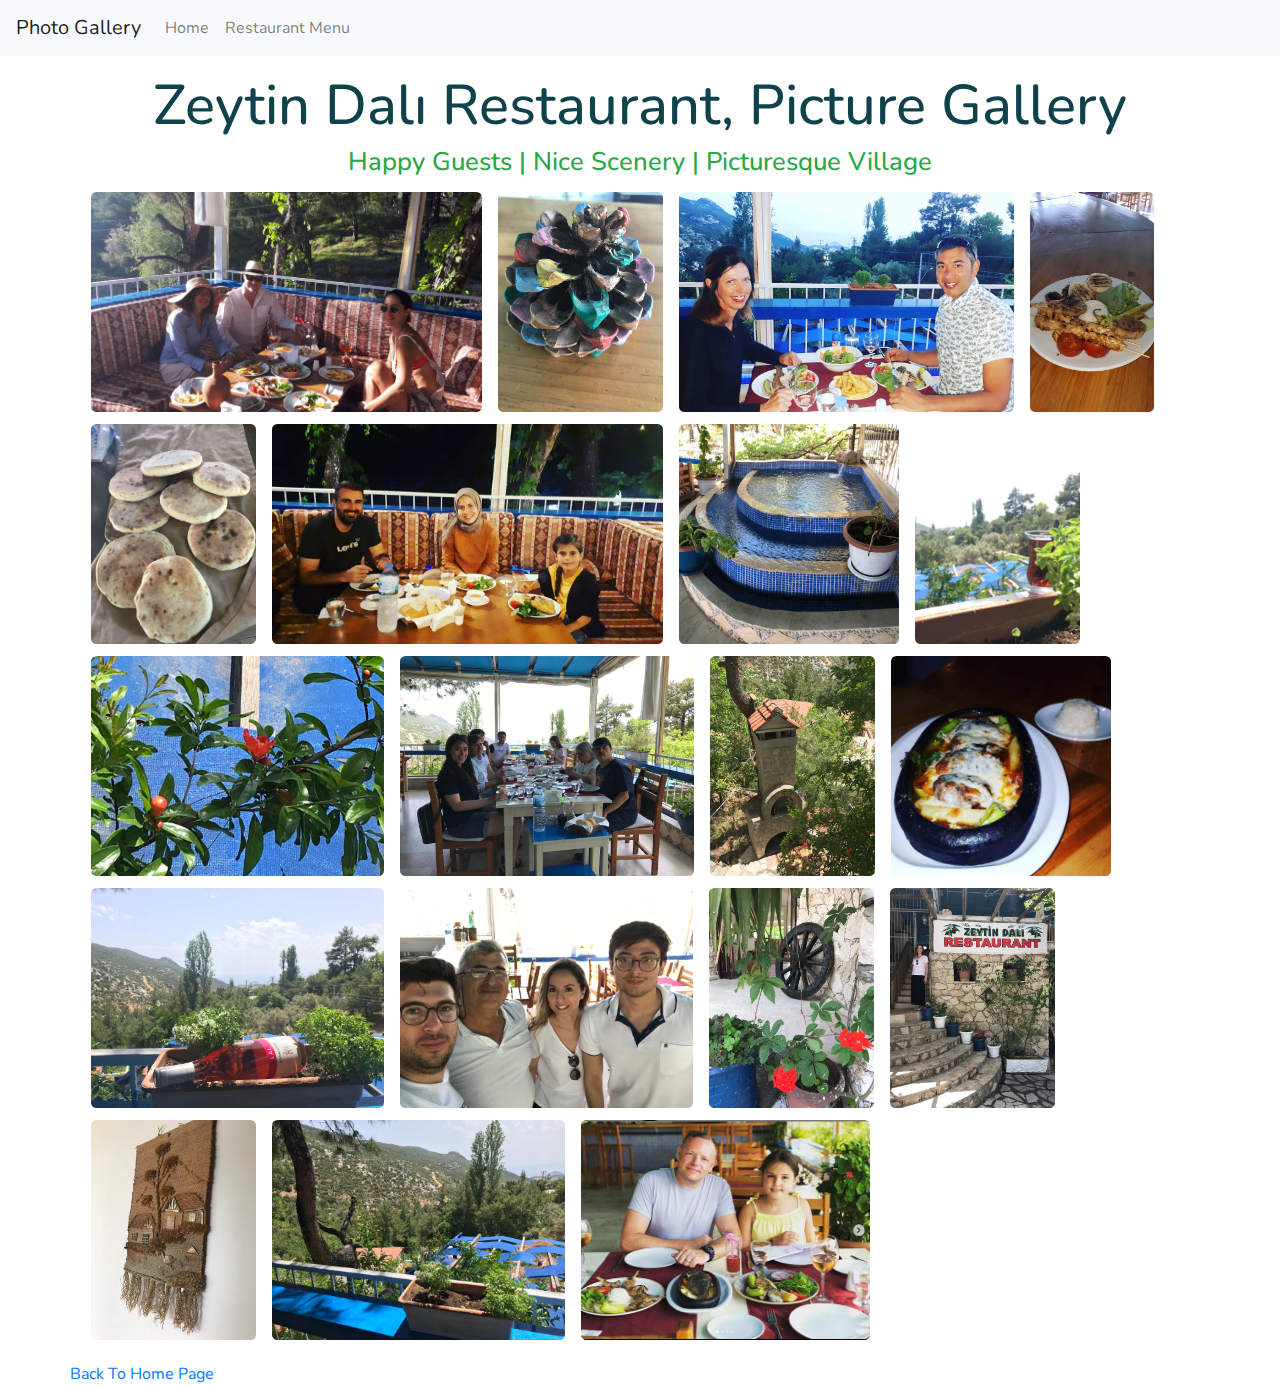
<file: gallery.html>
<!doctype html>
<html lang="en">

<head>
    <meta charset="utf-8">
    <meta name="viewport" content="width=device-width, initial-scale=1, shrink-to-fit=no">

    <meta name="title" content="Zeytin Dalı Restaurant İslamlar Gallery Page">
    <meta name="description"
        content="Zeytin Dalı, New Restaurant in İslamlar village, with its dynamic team, Ramazan Chef prepare tasty food with his 25 years of experience.">
    <meta name="keywords" content="Restaurant, İslamlar, Kaş">
    <meta name="robots" content="index, follow">
    <meta http-equiv="Content-Type" content="text/html; charset=utf-8">
    <meta name="language" content="English">
    <meta name="revisit-after" content="2 days">
    <meta name="author" content="irfan köprücü, İbrahim Köprücü">

    <meta name="geo.region" content="TR-07" />
    <meta name="geo.placename" content="İslamlar" />
    <meta name="geo.position" content="36.312186;29.423495" />
    <meta name="ICBM" content="36.312186, 29.423495" />

    <meta property="og:title" content="Zeytin Dalı Restaurant İslamlar Gallery Page">
    <meta property="og:description"
        content="Zeytin Dalı, New Restaurant in İslamlar village, with its dynamic team, Ramazan Chef prepare tasty food with his 25 years of experience.">
    <meta property="og:image" content="http://zeytindalirestaurant.com/img/tabela.jpg">
    <meta property="og:url" content="http://zeytindalirestaurant.com/gallery.html">
    <meta property="og:site_name" content="Zeytin Dalı Restaurant, İslamlar, Gallery Page">
    <meta property="og:type" content="Restaurant">

    <link href="http://zeytindalirestaurant.com/gallery.html" rel="canonical">

    <link rel="stylesheet" href="bootstrap.css" />
    <link href="https://fonts.googleapis.com/css?family=Nunito|Titillium+Web&display=swap" rel="stylesheet">

    <link rel="stylesheet" type="text/css" href="css/jquery.fancybox.min.css">

    <title>Zeytin Dalı Restaurant, İslamlar, Gallery Page</title>

    <style>
        html,
        body {
            font-family: 'Nunito', cursive;
        }

        h1,
        .h1 {
            font-size: 3.5rem;
            color: #0f424a !important;
        }

        .slogan {
            font-size: 1.6em;
            color: #28a745;
        }

        img {
            -ms-border-radius: 5.5px;
            border-radius: 5.5px;
            max-height: 220px;
            margin: 6px;
        }
    </style>

    <!-- Global site tag (gtag.js) - Google Analytics -->
    <script async src="https://www.googletagmanager.com/gtag/js?id=UA-139848490-1"></script>
    <script>
        window.dataLayer = window.dataLayer || [];
        function gtag() { dataLayer.push(arguments); }
        gtag('js', new Date());

        gtag('config', 'UA-139848490-1');
    </script>

</head>

<body>
        <nav class="navbar navbar-expand-lg navbar-light bg-light">
                <a class="navbar-brand" href="http://zeytindalirestaurant.com/gallery.html">Photo Gallery</a>
                <button class="navbar-toggler" type="button" data-toggle="collapse" data-target="#navbarNav" aria-controls="navbarNav" aria-expanded="false" aria-label="Toggle navigation">
                  <span class="navbar-toggler-icon"></span>
                </button>
                <div class="collapse navbar-collapse" id="navbarNav">
                  
                  <ul class="navbar-nav">
                    <li class="nav-item">
                      <a class="nav-link" href="http://zeytindalirestaurant.com/">Home</a>
                    </li>
                    <li class="nav-item">
                      <a class="nav-link" href="http://zeytindalirestaurant.com/menu/menu.html">Restaurant Menu</a>
                    </li>
                  </ul>
                </div>
              </nav>
    <div class="container mt-3">
        <div class="row">

            <div class="text-center w-100" itemscope itemtype="http://schema.org/Restaurant">
                <h1 itemprop="name">Zeytin Dalı Restaurant, Picture Gallery</h1>
                <h2 class="slogan" itemprop="description"> Happy Guests | Nice Scenery | Picturesque Village </h2>
            </div>

        </div>

        <p class="imglist">

            <a href="img/gallery/happy_customers.jpeg" data-fancybox="images">
                <img src="img/gallery/happy_customers.jpeg" alt="happy guests" />
            </a>

            <a href="img/gallery/kozalak.jpeg" data-fancybox="images">
                <img src="img/gallery/kozalak.jpeg" alt="kozalak" />
            </a>

            <a href="img/gallery/happy_customers-2.jpeg" data-fancybox="images">
                <img src="img/gallery/happy_customers-2.jpeg" alt="happy guests" />
            </a>

            <a href="img/gallery/mix_grill.jpeg" data-fancybox="images">
                <img src="img/gallery/mix_grill.jpeg" alt="mix grill" />
            </a>

            <a href="img/gallery/bazlama.JPG" data-fancybox="images">
                <img src="img/gallery/bazlama.JPG" alt="bazlama" />
            </a>

            <a href="img/gallery/happy_customers-3.jpeg" data-fancybox="images">
                <img src="img/gallery/happy_customers-3.jpeg" alt="happy guests" />
            </a>

            <a href="img/gallery/havuz.JPG" data-fancybox="images">
                <img src="img/gallery/havuz.JPG" alt="pool" />
            </a>

            <a href="img/gallery/cay.JPG" data-fancybox="images">
                <img src="img/gallery/cay.JPG" alt="turkish tea" />
            </a>

            <a href="img/gallery/flower.jpeg" data-fancybox="images">
                <img src="img/gallery/flower.jpeg" alt="flower" />
            </a>

            <a href="img/gallery/customers.JPG" data-fancybox="images">
                <img src="img/gallery/customers.JPG" alt="happy family" />
            </a>

            <a href="img/gallery/firehouse.jpeg" data-fancybox="images">
                <img src="img/gallery/firehouse.jpeg" alt="firehouse" />
            </a>

            <a href="img/gallery/delicious.jpg" data-fancybox="images">
                <img src="img/gallery/delicious.jpg" alt="delicious" />
            </a>

            <a href="img/gallery/view.JPG" data-fancybox="images">
                <img src="img/gallery/view.JPG" alt="view" />
            </a>

            <a href="img/gallery/team.JPG" data-fancybox="images">
                <img src="img/gallery/team.JPG" alt="team" />
            </a>

            <a href="img/gallery/atmosfer.jpeg" data-fancybox="images">
                <img src="img/gallery/atmosfer.jpeg" alt="atmosfer" />
            </a>

            <a href="img/gallery/faces.jpeg" data-fancybox="images">
                <img src="img/gallery/faces.jpeg" alt="faces" />
            </a>

            <a href="img/gallery/tablo.jpeg" data-fancybox="images">
                <img src="img/gallery/tablo.jpeg" alt="tablo" />
            </a>

            <a href="img/gallery/view.jpeg" data-fancybox="images">
                <img src="img/gallery/view.jpeg" alt="view" />
            </a>
            <a href="img/gallery/giles.PNG" data-fancybox="images">
                <img src="img/gallery/giles.PNG" alt="lovely guests" />
            </a>
        </p>

        <div class="row">
            <a href="index.html">Back To Home Page</a>
        </div>
    </div>

    <script src="https://code.jquery.com/jquery-3.2.1.slim.min.js"
        integrity="sha384-KJ3o2DKtIkvYIK3UENzmM7KCkRr/rE9/Qpg6aAZGJwFDMVNA/GpGFF93hXpG5KkN"
        crossorigin="anonymous"></script>
    <script src="https://cdnjs.cloudflare.com/ajax/libs/popper.js/1.12.9/umd/popper.min.js"
        integrity="sha384-ApNbgh9B+Y1QKtv3Rn7W3mgPxhU9K/ScQsAP7hUibX39j7fakFPskvXusvfa0b4Q"
        crossorigin="anonymous"></script>
    <script src="https://maxcdn.bootstrapcdn.com/bootstrap/4.0.0/js/bootstrap.min.js"
        integrity="sha384-JZR6Spejh4U02d8jOt6vLEHfe/JQGiRRSQQxSfFWpi1MquVdAyjUar5+76PVCmYl"
        crossorigin="anonymous"></script>

    <script src="js/jquery.fancybox.min.js"></script>

</body>

</html>
</file>
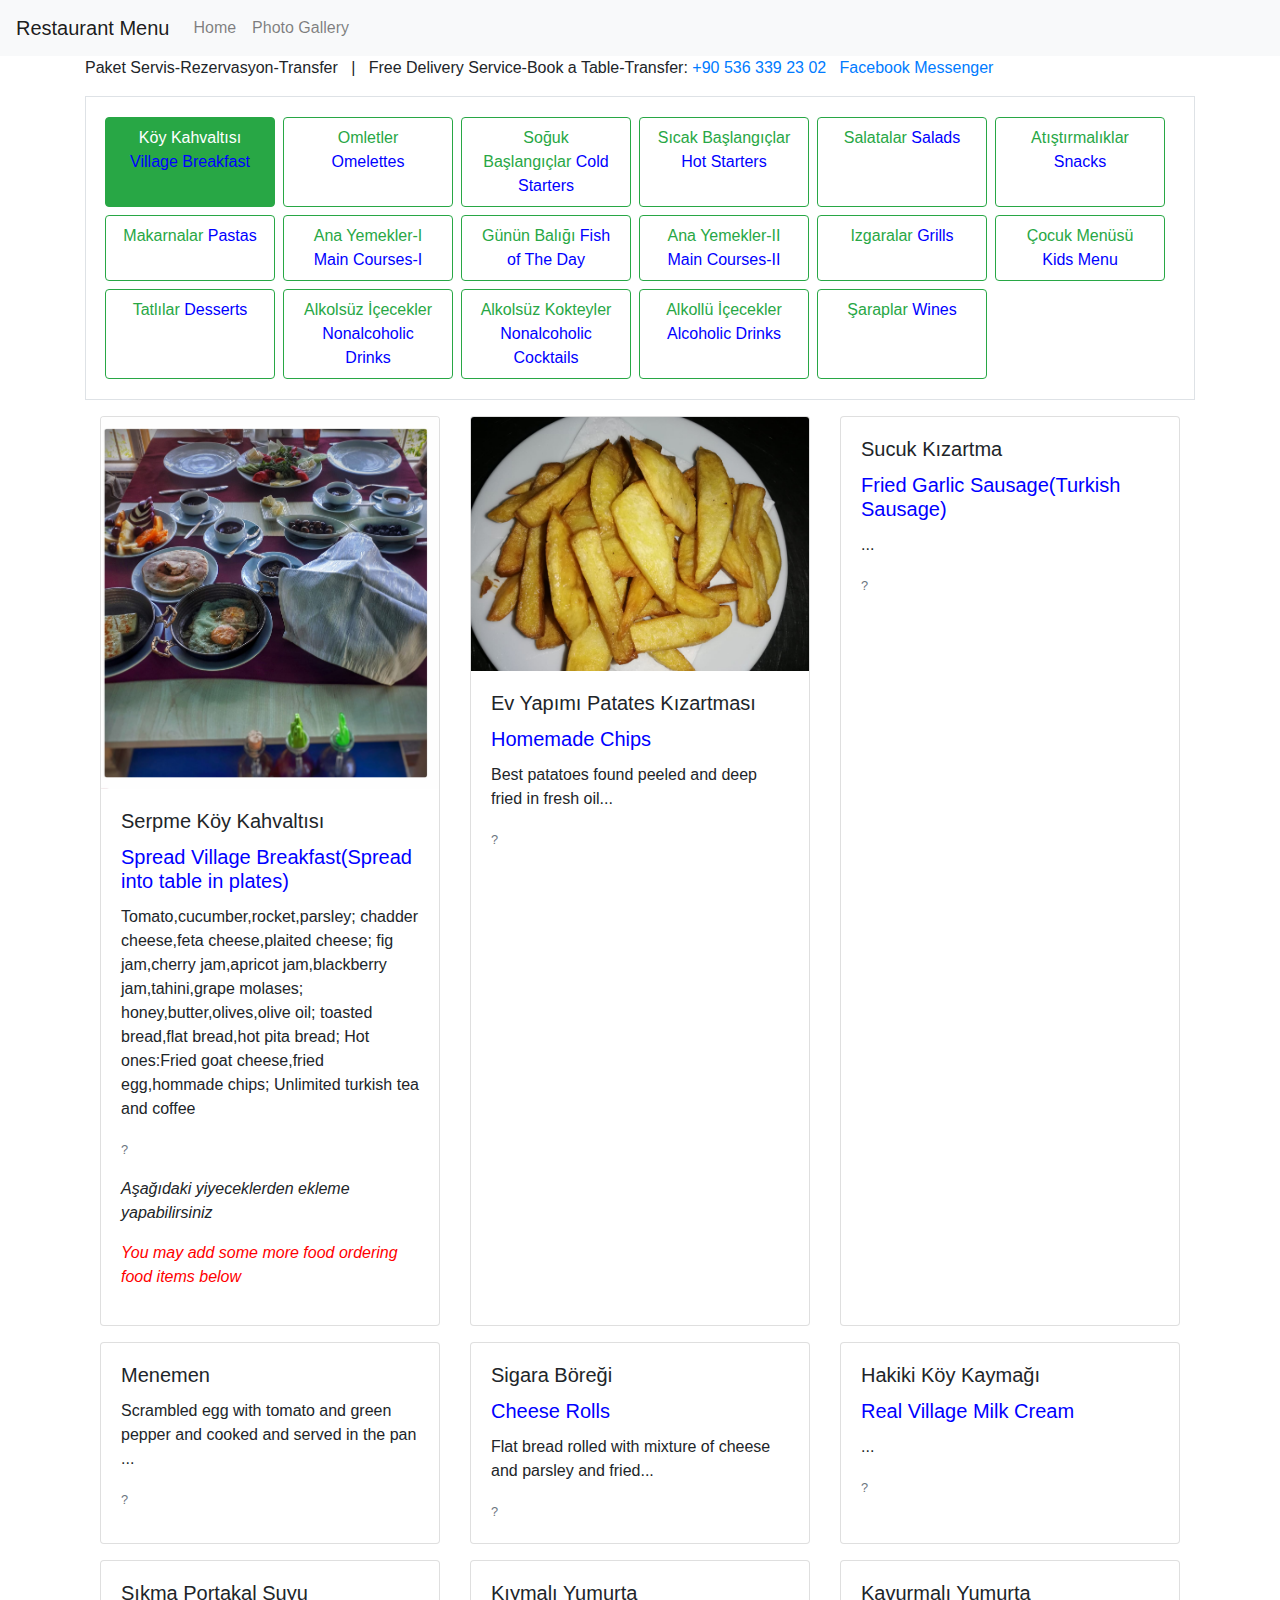
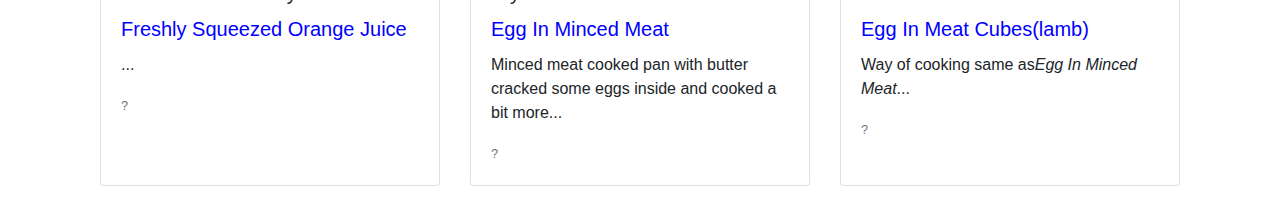
<file: menu/menu.html>
﻿<!DOCTYPE html>
<html lang="en">

<head>
  <meta charset="utf-8">
  <meta name="viewport" content="width=device-width, initial-scale=1, shrink-to-fit=no">

  <meta name="title" content="Zeytin Dalı Restaurant İslamlar, Menu">
  <meta name="description"
    content="Zeytin Dalı, New Restaurant in İslamlar village, with its dynamic team, Ramazan Chef prepare tasty food with his 25 years of experience.">
  <meta name="keywords" content="Restaurant, İslamlar, Kaş, Menu">
  <meta name="robots" content="index, follow">
  <meta http-equiv="Content-Type" content="text/html; charset=utf-8">
  <meta name="language" content="English">
  <meta name="revisit-after" content="2 days">
  <meta name="author" content="irfan köprücü, İbrahim Köprücü">

  <meta name="geo.region" content="TR-07" />
  <meta name="geo.placename" content="İslamlar" />
  <meta name="geo.position" content="36.312186;29.423495" />
  <meta name="ICBM" content="36.312186, 29.423495" />

  <meta property="og:title" content="Zeytin Dalı Restaurant İslamlar, Menu">
  <meta property="og:description"
    content="Zeytin Dalı, New Restaurant in İslamlar village, with its dynamic team, Ramazan Chef prepare tasty food with his 25 years of experience.">
  <meta property="og:image" content="http://zeytindalirestaurant.com/img/tabela.jpg">
  <meta property="og:url" content="http://zeytindalirestaurant.com/menu/menu.html">
  <meta property="og:site_name" content="Zeytin Dalı Restaurant, İslamlar">
  <meta property="og:type" content="Restaurant">

  <link href="http://zeytindalirestaurant.com/menu/menu.html" rel="canonical">
  <link href="http://zeytindalirestaurant.com/menu/menu.html" rel="home">

  <title>Zeytin Dalı Restaurant İslamlar, Menu</title>

  <!-- Bootstrap CSS -->
  <link rel="stylesheet" href="https://stackpath.bootstrapcdn.com/bootstrap/4.3.1/css/bootstrap.min.css"
    integrity="sha384-ggOyR0iXCbMQv3Xipma34MD+dH/1fQ784/j6cY/iJTQUOhcWr7x9JvoRxT2MZw1T" crossorigin="anonymous">

  <link href="https://fonts.googleapis.com/css?family=Nunito|Titillium+Web&display=swap" rel="stylesheet">
  <link rel="stylesheet" type="text/css" href="menu-styles.css">
</head>

<body>
  <nav class="navbar navbar-expand-lg navbar-light bg-light">
    <a class="navbar-brand" href="http://zeytindalirestaurant.com/menu/menu.html">Restaurant Menu</a>
    <button class="navbar-toggler" type="button" data-toggle="collapse" data-target="#navbarNav"
      aria-controls="navbarNav" aria-expanded="false" aria-label="Toggle navigation">
      <span class="navbar-toggler-icon"></span>
    </button>
    <div class="collapse navbar-collapse" id="navbarNav">
      <ul class="navbar-nav">
        <li class="nav-item">
          <a class="nav-link" style="width: 100%;" href="http://zeytindalirestaurant.com">Home</a>
        </li>
        <li class="nav-item">
          <a class="nav-link" href="http://zeytindalirestaurant.com/gallery.html">Photo Gallery</a>
        </li>
      </ul>
    </div>
  </nav>

  <div class="container h-100">

    <div>
      Paket Servis-Rezervasyon-Transfer &nbsp; | &nbsp; Free Delivery Service-Book a Table-Transfer:
      <a href="tel:+905363392302" title="call us on this number">
        +90 536 339 23 02
      </a>
      &nbsp;
      <a href="https://m.me/zeytindaliislamlar">Facebook Messenger</a>

    </div>

    <div class="col-md-12 border pt-3 pb-3 mt-3 mb-3">
      <div class="nav nav-pills" id="pills-tab" role="tablist" aria-orientation="horizontal">

        <a class="m-1 btn btn-outline-success nav-link active" id="breakfast-tab" data-toggle="pill" href="#breakfast"
          role="tab" aria-controls="breakfast" aria-selected="true">Köy Kahvaltısı <Span class="blue">Village
            Breakfast</Span></a>
        <a class="m-1 btn btn-outline-success nav-link" id="omlettes-tab" data-toggle="pill" href="#omlettes" role="tab"
          aria-controls="omlettes" aria-selected="false">Omletler <span class="blue">Omelettes </span></a>
        <a class="m-1 btn btn-outline-success nav-link" id="cold-starters-tab" data-toggle="pill" href="#cold-starters"
          role="tab" aria-controls="cold-starters" aria-selected="false">Soğuk Başlangıçlar <span class="blue">Cold
            Starters</span></a>
        <a class="m-1 btn btn-outline-success nav-link" id="hot-starters-tab" data-toggle="pill" href="#hot-starters"
          role="tab" aria-controls="hot-starters" aria-selected="false">Sıcak Başlangıçlar <span class="blue">Hot
            Starters</span></a>
        <a class="m-1 btn btn-outline-success nav-link" id="salads-tab" data-toggle="pill" href="#salads" role="tab"
          aria-controls="salads" aria-selected="false">Salatalar <span class="blue">Salads </span></a>
        <a class="m-1 btn btn-outline-success nav-link" id="snacks-tab" data-toggle="pill" href="#snacks" role="tab"
          aria-controls="snacks" aria-selected="false">Atıştırmalıklar <span class="blue">Snacks </span></a>
        <a class="m-1 btn btn-outline-success nav-link" id="pastas-tab" data-toggle="pill" href="#pastas" role="tab"
          aria-controls="pastas" aria-selected="false">Makarnalar <span class="blue">Pastas </span></a>
        <a class="m-1 btn btn-outline-success nav-link" id="m-courses-I-tab" data-toggle="pill" href="#m-courses-I"
          role="tab" aria-controls="m-courses-I" aria-selected="false">Ana Yemekler-I <span class="blue">Main
            Courses-I</span></a>
        <a class="m-1 btn btn-outline-success nav-link" id="fish-day-tab" data-toggle="pill" href="#fish-day" role="tab"
          aria-controls="fish-day" aria-selected="false">Günün Balığı<span class="blue"> Fish of The Day</span></a>
        <a class="m-1 btn btn-outline-success nav-link" id="m-courses-II-tab" data-toggle="pill" href="#m-courses-II"
          role="tab" aria-controls="m-courses-II" aria-selected="false">Ana Yemekler-II <span class="blue">Main
            Courses-II</span></a>
        <a class="m-1 btn btn-outline-success nav-link" id="grills-tab" data-toggle="pill" href="#grills" role="tab"
          aria-controls="grills" aria-selected="false">Izgaralar <span class="blue">Grills </span></a>
        <a class="m-1 btn btn-outline-success nav-link" id="kids-menu-tab" data-toggle="pill" href="#kids-menu"
          role="tab" aria-controls="kids-menu" aria-selected="false">Çocuk Menüsü <span class="blue">Kids
            Menu</span></a>
        <a class="m-1 btn btn-outline-success nav-link" id="desserts-tab" data-toggle="pill" href="#desserts" role="tab"
          aria-controls="desserts" aria-selected="false">Tatlılar <span class="blue">Desserts </span></a>
        <a class="m-1 btn btn-outline-success nav-link" id="nonalcoholic-drinks-tab" data-toggle="pill"
          href="#nonalcoholic-drinks" role="tab" aria-controls="nonalcoholic-drinks" aria-selected="false">Alkolsüz
          İçecekler <span class="blue">Nonalcoholic Drinks</span></a>
        <a class="m-1 btn btn-outline-success nav-link" id="nonalcoholic-coctails-tab" data-toggle="pill"
          href="#nonalcoholic-coctails" role="tab" aria-controls="nonalcoholic-coctails" aria-selected="false">Alkolsüz
          Kokteyler <span class="blue">Nonalcoholic Cocktails</span></a>
        <a class="m-1 btn btn-outline-success nav-link" id="alcoholic-drinks-tab" data-toggle="pill" 
         href="#alcoholic-drinks" role="tab" aria-controls="alcoholic-drinks" 
         aria-selected="false">Alkollü İçecekler <span class="blue">Alcoholic Drinks</span></a> 
        <!-- <a class="m-1 btn btn-outline-success nav-link" id="alcoholic-coctails-tab" data-toggle="pill" href="#alcoholic-coctails" role="tab" aria-controls="alcoholic-coctails" aria-selected="false">Alkollü Kokteyler</a> -->
         <a class="m-1 btn btn-outline-success nav-link" id="wines-tab" data-toggle="pill" href="#wines" role="tab" aria-controls="wines" aria-selected="false">Şaraplar <span class="blue">Wines</span></a> 


      </div>
    </div>
    <div class="col-md-12">
      <div class="tab-content" id="pills-tabContent">

        <div class="tab-pane fade show active" id="breakfast" role="tabpanel" aria-labelledby="breakfast-tab">

          <div class="card-deck">
            <div class="card mb-3">
              <img src="../img/menu/breakfast.jpeg" class="card-img-top" alt="...">
              <div class="card-body">
                <h5 class="card-title">Serpme Köy Kahvaltısı</h5>
                <h5 class="card-title blue">Spread Village Breakfast(Spread into table in plates)</h5>
                <p class="card-text">Tomato,cucumber,rocket,parsley;
                  chadder cheese,feta cheese,plaited cheese;
                  fig jam,cherry jam,apricot jam,blackberry jam,tahini,grape molases;
                  honey,butter,olives,olive oil;
                  toasted bread,flat bread,hot pita bread;
                  Hot ones:Fried goat cheese,fried egg,hommade chips;
                  Unlimited turkish tea and coffee</p>
                <p class="card-text"><small class="text-muted">?</small></p>
                <p><em>Aşağıdaki yiyeceklerden ekleme yapabilirsiniz</em>
                  <p><em class="red">You may add some more food ordering food items below</em></p>
              </div>
            </div>



            <div class="card mb-3">
              <img src="../img/menu/chips.jpeg" class="card-img-top" alt="No image...">
              <div class="card-body">
                <h5 class="card-title">Ev Yapımı Patates Kızartması </h5>
                <h5 class="card-title blue">Homemade Chips</h5>
                <p class="card-text">Best patatoes found peeled and deep fried in fresh oil...</p>
                <p class="card-text"><small class="text-muted">?</small></p>
              </div>
            </div>

            <div class="card mb-3">
              <!-- <img src="../img/menu/chips.jpeg" class="card-img-top" alt="No image..."> -->
              <div class="card-body">
                <h5 class="card-title">Sucuk Kızartma</h5>
                <h5 class="card-title blue">Fried Garlic Sausage(Turkish Sausage)</h5>
                <p class="card-text">...</p>
                <p class="card-text"><small class="text-muted">?</small></p>
              </div>
            </div>
          </div>


          <div class="card-deck">

            <div class="card mb-3">
              <!-- <img src="" class="card-img-top" alt="No image for this food..."> -->
              <div class="card-body">
                <h5 class="card-title">Menemen</h5>
                <p class="card-text">Scrambled egg with tomato and green pepper and cooked and served in the pan ...</p>
                <p class="card-text"><small class="text-muted">?</small></p>
              </div>
            </div>

            <div class="card mb-3">
              <!-- <img src="" class="card-img-top" alt="no image..."> -->
              <div class="card-body">
                <h5 class="card-title">Sigara Böreği</h5>
                <h5 class="card-title blue">Cheese Rolls</h5>
                <p class="card-text">Flat bread rolled with mixture of cheese and parsley and fried...</p>
                <p class="card-text"><small class="text-muted">?</small></p>
              </div>
            </div>

            <div class="card mb-3">
              <!-- <img src="" class="card-img-top" alt="no image..."> -->
              <div class="card-body">
                <h5 class="card-title">Hakiki Köy Kaymağı</h5>
                <h5 class="card-title blue">Real Village Milk Cream</h5>
                <p class="card-text">...</p>
                <p class="card-text"><small class="text-muted">?</small></p>
              </div>
            </div>


          </div>

          <div class="card-deck">

            <div class="card mb-3">
              <!-- <img src="" class="card-img-top" alt="No image for this food..."> -->
              <div class="card-body">
                <h5 class="card-title">Sıkma Portakal Suyu</h5>
                <h5 class="card-title blue">Freshly Squeezed Orange Juice</h5>
                <p class="card-text">...</p>
                <p class="card-text"><small class="text-muted">?</small></p>
              </div>
            </div>

            <div class="card mb-3">
              <!-- <img src="" class="card-img-top" alt="no image..."> -->
              <div class="card-body">
                <h5 class="card-title">Kıymalı Yumurta</h5>
                <h5 class="card-title blue">Egg In Minced Meat</h5>
                <p class="card-text">Minced meat cooked pan with butter cracked some eggs inside and cooked a bit
                  more...</p>
                <p class="card-text"><small class="text-muted">?</small></p>
              </div>
            </div>

            <div class="card mb-3">
              <!-- <img src="" class="card-img-top" alt="no image..."> -->
              <div class="card-body">
                <h5 class="card-title">Kavurmalı Yumurta</h5>
                <h5 class="card-title blue">Egg In Meat Cubes(lamb)</h5>
                <p class="card-text">Way of cooking same as<em>Egg In Minced Meat</em>...</p>
                <p class="card-text"><small class="text-muted">?</small></p>
              </div>
            </div>


          </div>





        </div>

        <div class="tab-pane fade" id="omlettes" role="tabpanel" aria-labelledby="omlettes-tab">
          <div class="card-deck">

            <div class="card mb-3">
              <!-- <img src="../img/menu/Omelettes/plain-omelette.png" class="card-img-top" alt="..."> -->
              <div class="card-body">
                <h5 class="card-title">Sade Omlet</h5>
                <h5 class="card-title blue">Plain Omelette</h5>
                <p class="card-text">Garnish with tomato,cucumber and parsley</p>
                <p class="card-text"><small class="text-muted">?</small></p>
              </div>
            </div>
            <div class="card mb-3">
              <!-- <img src="../img/menu/Omelettes/mushroom-omelette.png" class="card-img-top" alt="..."> -->
              <div class="card-body">
                <h5 class="card-title">Mantarlı Omlet</h5>
                <h5 class="card-title blue">Mushroom Omelette</h5>
                <p class="card-text">Garnish with tomato,cucumber and parsley
                  <meta name="viewport" content="width=device-width, initial-scale=1, shrink-to-fit=no">
                </p>
                <p class="card-text"><small class="text-muted">?</small></p>
              </div>
            </div>
            <div class="card mb-3">
              <!-- <img src="" class="card-img-top" alt="No image..."> -->
              <div class="card-body">
                <h5 class="card-title">Kaşar Peynirli Omlet</h5>
                <h5 class="card-title blue">Chadder Cheese Omelette</h5>
                <p class="card-text">Garnish with tomato,cucumber and parsley</p>
                <p class="card-text"><small class="text-muted">?</small></p>
              </div>
            </div>
          </div>

          <div class="card-deck">

            <div class="card mb-3">
              <!-- <img src="" class="card-img-top" alt="No image for this food..."> -->
              <div class="card-body">
                <h5 class="card-title">Karışık Omlet</h5>
                <h5 class="card-title blue">Mixed Omelette</h5>
                <p class="card-text">Garnish with tomato,cucumber and parsley</p>
                <p class="card-text"><small class="text-muted">?</small></p>
              </div>
            </div>

            <div class="card mb-3">
              <!-- <img src="" class="card-img-top" alt="No image for this food..."> -->
              <div class="card-body">
                <h5 class="card-title">Menemen</h5>
                <p class="card-text">Scrambled egg with tomato and green pepper and cooked and served in the pan ...</p>
                <p class="card-text"><small class="text-muted">?</small></p>
              </div>
            </div>

          </div>

        </div>

        <div class="tab-pane fade" id="cold-starters" role="tabpanel" aria-labelledby="cold-starters-tab">

          <div class="card-deck">

            <div class="card mb-3">
              <!-- <img src="" class="card-img-top" alt="no image..."> -->
              <div class="card-body">
                <h5 class="card-title">Acılı Ezme </h5>
                <h5 class="card-title blue"> Hot Spicy Tomato Dip</h5>
                <p class="card-text">Red and green capia pepper,tomato,garlic,chili flakes,olive oil, mint,seasoning,red
                  pepper paste...</p>
                <p class="card-text"><small class="text-muted">?</small></p>
              </div>
            </div>

            <div class="card mb-3">
              <!-- <img src="" class="card-img-top" alt="no image..."> -->
              <div class="card-body">
                <h5 class="card-title">Mücver </h5>
                <h5 class="card-title blue">Courgette Fritters(Mücver)</h5>
                <p class="card-text">Courgette,parsley,spring onion,dill,feta cheese,flour,sunflower oil,beaten
                  egg,black pepper;served oven baked with chadder cheese on the top...</p>
                <p class="card-text"><small class="text-muted">?</small></p>
              </div>
            </div>

            <div class="card mb-3">
              <!-- <img src="" class="card-img-top" alt="no image..."> -->
              <div class="card-body">
                <h5 class="card-title">Humus</h5>
                <h5 class="card-title blue">Hoummous(Chickpea Puree)</h5>
                <p class="card-text">Chickpea,garlic,green chilies,olive oil,fresh lemon juice,a little tahini...</p>
                <p class="card-text"><small class="text-muted">?</small></p>
              </div>
            </div>

          </div>

          <div class="card-deck">

            <div class="card mb-3">
              <!-- <img src="" class="card-img-top" alt="no image..."> -->
              <div class="card-body">
                <h5 class="card-title">Patlıcan Söğürme</h5>
                <h5 class="card-title blue">Aubergine Puree with Yogurt</h5>
                <p class="card-text">Fire roasted aubergines with mayonaise,yogurt and garlic ...</p>
                <p class="card-text"><small class="text-muted">?</small></p>
              </div>
            </div>

            <div class="card mb-3">
              <!-- <img src="" class="card-img-top" alt="no image..."> -->
              <div class="card-body">
                <h5 class="card-title">Yaprak Sarma </h5>
                <h5 class="card-title blue">Stuffed Vineleaves</h5>
                <p class="card-text">Vineleaves stuffed with rice...</p>
                <p class="card-text"><small class="text-muted">?</small></p>
              </div>
            </div>

            <div class="card mb-3">
              <!-- <img src="" class="card-img-top" alt="no image..."> -->
              <div class="card-body">
                <h5 class="card-title">Haydari</h5>
                <p class="card-text">Garlic and mint in strained yogurt(thick yogurt)...</p>
                <p class="card-text"><small class="text-muted">?</small></p>
              </div>
            </div>

          </div>

          <div class="card-deck">

            <div class="card mb-3">
              <!-- <img src="" class="card-img-top" alt="no image..."> -->
              <div class="card-body">
                <h5 class="card-title">Cacık</h5>
                <p class="card-text">Chopped cucumber,garlic and mint in strained yogurt(thick yogurt)...</p>
                <p class="card-text"><small class="text-muted">?</small></p>
              </div>
            </div>

            <div class="card mb-3">
              <!-- <img src="" class="card-img-top" alt="no image..."> -->
              <div class="card-body">
                <h5 class="card-title">Havuç Tarator </h5>
                <h5 class="card-title blue">Carrot in Tarator Sauce</h5>
                <p class="card-text">Grated carrot,olive oil,walnut,strained yogurt,mayonaise,garlic,and dill...</p>
                <p class="card-text"><small class="text-muted">?</small></p>
              </div>
            </div>

            <div class="card mb-3">
              <!-- <img src="" class="card-img-top" alt="no image..."> -->
              <div class="card-body">
                <h5 class="card-title">Karışık Meze Tabağı </h5>
                <h5 class="card-title blue"> Mixed Meze Plate</h5>
                <p class="card-text">A little of all of the cold starters in this section and 2 of the hot starters in a
                  platter(choice of hot starters depends on chef)...</p>
                <p class="card-text"><small class="text-muted">?</small></p>
              </div>
            </div>

          </div>

        </div>

        <div class="tab-pane fade" id="hot-starters" role="tabpanel" aria-labelledby="hot-starters-tab">
          <div class="card-deck">

            <div class="card mb-3">
              <!-- <img src="" class="card-img-top" alt="no image..."> -->
              <div class="card-body">
                <h5 class="card-title">Sarımsaklı Karides</h5>
                <h5 class="card-title blue">Garlic Shrimps</h5>
                <p class="card-text">Shrimps in butter,garlic,chili flakes...</p>
                <p class="card-text"><small class="text-muted">?</small></p>
              </div>
            </div>

            <div class="card mb-3">
              <!-- <img src="" class="card-img-top" alt="no image..."> -->
              <div class="card-body">
                <h5 class="card-title">Kalamar Tava </h5>
                <h5 class="card-title blue"> Fried Calamari</h5>
                <p class="card-text">Marinated squid rings fried and served with special dip...</p>
                <p class="card-text"><small class="text-muted">?</small></p>
              </div>
            </div>

            <div class="card mb-3">
              <!-- <img src="" class="card-img-top" alt="no image..."> -->
              <div class="card-body">
                <h5 class="card-title">Alabalık Köfte </h5>
                <h5 class="card-title blue"> Trout Fish Cakes</h5>
                <p class="card-text">Boneless trout knead with herbs and spices shaped like meatball fried and served...
                </p>
                <p class="card-text"><small class="text-muted">?</small></p>
              </div>
            </div>

          </div>

          <div class="card-deck">

            <div class="card mb-3">
              <img src="../img/menu/garlicMushrooms.jpeg" class="card-img-top" alt="no image...">
              <div class="card-body">
                <h5 class="card-title">Sarımsaklı Mantar </h5>
                <h5 class="card-title blue"> Garlic Mushrooms</h5>
                <p class="card-text">Chopped mushrooms cooked in a pan with butter and garlic(ask for chadder cheese ont
                  he top) ...</p>
                <p class="card-text"><small class="text-muted">22 ₺</small></p>
              </div>
            </div>

            <div class="card mb-3">
              <img src="../img/menu/friedAubergine.jpeg" class="card-img-top" alt="no image...">
              <div class="card-body">
                <h5 class="card-title">Patlıcan Biber Kızartma </h5>
                <h5 class="card-title blue"> Fried Aubergine and Pepper </h5>
                <p class="card-text">Served with garlic yogurt and in demanding tomato sauce too ...</p>
                <p class="card-text"><small class="text-muted">18 ₺</small></p>
              </div>
            </div>

            <div class="card mb-3">
              <img src="../img/menu/cheeseRolls.jpeg" class="card-img-top" alt="no image...">
              <div class="card-body">
                <h5 class="card-title">Sigara Böreği</h5>
                <h5 class="card-title blue"> Cheese Rolls</h5>
                <p class="card-text">Flat bread rolled with mixture of cheese and parsley and fried...</p>
                <p class="card-text"><small class="text-muted">?</small></p>
              </div>
            </div>

          </div>

          <div class="card-deck">

            <div class="card mb-3">
              <img src="../img/menu/Fried-Cheese.jpg" class="card-img-top" alt="...">
              <div class="card-body">
                <h5 class="card-title">Kızarmış Keçi Peyniri </h5>
                <h5 class="card-title blue">Fried Goat's Cheese</h5>
                <p class="card-text">Village goat's cheese fried in butter spiced with chili flakes and oregano and
                  served in pan...</p>
                <p class="card-text"><small class="text-muted">?</small></p>
              </div>
            </div>


          </div>
        </div>

        <div class="tab-pane fade" id="salads" role="tabpanel" aria-labelledby="salads-tab">
          <div class="card-deck">

            <div class="card mb-3">
              <img src="../img/menu/shepherdSalad.jpeg" class="card-img-top" alt="no image...">
              <div class="card-body">
                <h5 class="card-title">Çoban Salata</h5>
                <h5 class="card-title blue">Shepherd Salad</h5>
                <p class="card-text">Salad with tomatoes,cucumber,pepper,parsley and onion...</p>
                <p class="card-text"><small class="text-muted">?</small></p>
              </div>
            </div>

            <div class="card mb-3">
              <!-- <img src="" class="card-img-top" alt="No image..."> -->
              <div class="card-body">
                <h5 class="card-title">Yeşil Salata</h5>
                <h5 class="card-title blue">Green Salad</h5>
                <p class="card-text">Lettuce,rocket,parsley,...</p>
                <p class="card-text"><small class="text-muted">?</small></p>
              </div>
            </div>

            <div class="card mb-3">
              <img src="../img/menu/whiteCheeseSalad.jpeg" class="card-img-top" alt="no image...">
              <div class="card-body">
                <h5 class="card-title">Beyaz Peynirli Salata</h5>
                <h5 class="card-title blue">Feta Cheese Salad</h5>
                <p class="card-text">Salad with feta cheese,cherry tomatoes,onions,lettuce,parsley,fresh lemon juice...
                </p>
                <p class="card-text"><small class="text-muted">?</small></p>
              </div>
            </div>

          </div>

          <div class="card-deck">

            <div class="card mb-3">
              <!-- <img src="" class="card-img-top" alt="No image..."> -->
              <div class="card-body">
                <h5 class="card-title">Ton Balıklı Salata</h5>
                <h5 class="card-title blue">Tuna Fish Salad</h5>
                <p class="card-text">Salad with parsley,lettuce,mint and tuna fish...</p>
                <p class="card-text"><small class="text-muted">?</small></p>
              </div>
            </div>

            <div class="card mb-3">
              <!-- <img src="" class="card-img-top" alt="No image..."> -->
              <div class="card-body">
                <h5 class="card-title">Roka Salatası</h5>
                <h5 class="card-title blue">Rocket Salad</h5>
                <p class="card-text">Finely Chopped Rocket and Tomato ...</p>
                <p class="card-text"><small class="text-muted">?</small></p>
              </div>
            </div>

            <div class="card mb-3">
              <!-- <img src="" class="card-img-top" alt="No image..."> -->
              <div class="card-body">
                <h5 class="card-title">Cevizli ve Kuru Üzümlü Salata</h5>
                <h5 class="card-title blue">Walnut and Raisins Salad</h5>
                <p class="card-text">Salad with lettuce,parsley,walnut and raisins ...</p>
                <p class="card-text"><small class="text-muted">?</small></p>
              </div>
            </div>

          </div>

          <div class="card-deck">

            <div class="card mb-3">
              <!-- <img src="" class="card-img-top" alt="No image..."> -->
              <div class="card-body">
                <h5 class="card-title">Avacadolu Salata</h5>
                <h5 class="card-title blue">Avacado Salad</h5>
                <p class="card-text">Salad with avacado...</p>
                <p class="card-text"><small class="text-muted">?</small></p>
              </div>
            </div>


          </div>
        </div>

        <div class="tab-pane fade" id="snacks" role="tabpanel" aria-labelledby="snacks-tab">
          <div class="card-deck">

            <div class="card mb-3">
              <img src="../img/menu/chips.jpeg" class="card-img-top" alt="No image...">
              <div class="card-body">
                <h5 class="card-title">Ev Yapımı Patates Kızartması </h5>
                <h5 class="card-title blue">Homemade Chips</h5>
                <p class="card-text">Best patatoes found peeled and deep fried in fresh oil...</p>
                <p class="card-text"><small class="text-muted">?</small></p>
              </div>
            </div>

            <div class="card mb-3">
              <!-- <img src="" class="card-img-top" alt="No image..."> -->
              <div class="card-body">
                <h5 class="card-title">Duble Ev Yapımı Patates Kızartması</h5>
                <h5 class="card-title blue">Double Homemade Chips</h5>
                <p class="card-text">Double amount of Homemade Chips served in a big platter ...</p>
                <p class="card-text"><small class="text-muted">?</small></p>
              </div>
            </div>

            <div class="card mb-3">
              <img src="../img/menu/hamburger.jpeg" class="card-img-top" alt="No image...">
              <div class="card-body">
                <h5 class="card-title">Hamburger</h5>
                <p class="card-text">Contains homemade hamburger patty and tomato,lettuce,pickled cucumber inside...</p>
                <p class="card-text"><small class="text-muted">?</small></p>
              </div>
            </div>

          </div>

          <div class="card-deck">

            <div class="card mb-3">
              <!-- <img src="" class="card-img-top" alt="No image..."> -->
              <div class="card-body">
                <h5 class="card-title">CheeseBurger</h5>
                <p class="card-text">Same Burger with cheddar cheese ...</p>
                <p class="card-text"><small class="text-muted">?</small></p>
              </div>
            </div>

            <div class="card mb-3">
              <!-- <img src="../img/menu/set-menu-495x400.jpg" class="card-img-top" alt="..."> -->
              <div class="card-body">
                <h5 class="card-title">Tavuk Dürüm</h5>
                <h5 class="card-title blue">Chicken Wrap</h5>
                <p class="card-text">Chicken breast,sliced tomato,finely chopped lettuce,chopped onion ,flat bread...
                </p>
                <p class="card-text"><small class="text-muted">?</small></p>
              </div>
            </div>

            <div class="card mb-3">
              <!-- <img src="../img/menu/set-menu-495x400.jpg" class="card-img-top" alt="..."> -->
              <div class="card-body">
                <h5 class="card-title">Balık ve Chips</h5>
                <h5 class="card-title blue">Fish and Chips</h5>
                <p class="card-text">Battered haddock fish served with homemade chips...</p>
                <p class="card-text"><small class="text-muted">?</small></p>
              </div>
            </div>

          </div>


        </div>

        <div class="tab-pane fade" id="pastas" role="tabpanel" aria-labelledby="pastas-tab">

          <div class="card-deck">

            <div class="card mb-3">
              <img src="../img/menu/penneAlfredo.jpeg" class="card-img-top" alt="...">
              <div class="card-body">
                <h5 class="card-title">Penne Alfredo</h5>
                <p class="card-text">With sauce including butter,chicken breast,mushrooms,garlic,onion,cream,basil,and
                  chadder cheese on the top...</p>
                <p class="card-text"><small class="text-muted">?</small></p>
              </div>
            </div>

            <div class="card mb-3">
              <!-- <img src="../img/menu/set-menu-495x400.jpg" class="card-img-top" alt="..."> -->
              <div class="card-body">
                <h5 class="card-title">Penne Napolitano</h5>
                <p class="card-text">...</p>
                <p class="card-text"><small class="text-muted">?</small></p>
              </div>
            </div>

            <div class="card mb-3">
              <!-- <img src="../img/menu/set-menu-495x400.jpg" class="card-img-top" alt="..."> -->
              <div class="card-body">
                <h5 class="card-title">Penne Bolognaise</h5>
                <p class="card-text">...</p>
                <p class="card-text"><small class="text-muted">?</small></p>
              </div>
            </div>

          </div>

          <div class="card-deck">

            <div class="card mb-3">
              <img src="../img/menu/mantı.jpeg" class="card-img-top" alt="...">
              <div class="card-body">
                <h5 class="card-title">Mantı</h5>
                <p class="card-text">Turkish pasta bundles filled with minced meat boiled and served with garlic yogurt
                  and sauce including chili flake and butter on the top(chili flakes sauted in butter in a pan)...</p>
                <p class="card-text"><em>Known as Turkish Ravioli(Similar but smaller)</em>...</p>
                <p class="card-text"><small class="text-muted">?</small></p>
              </div>
            </div>

          </div>

        </div>

        <div class="tab-pane fade" id="m-courses-I" role="tabpanel" aria-labelledby="m-courses-I-tab">

          <div class="card-deck">

            <div class="card mb-3">
              <!-- <img src="../img/menu/set-menu-495x400.jpg" class="card-img-top" alt="..."> -->
              <div class="card-body">
                <h5 class="card-title">Fileto Alabalık Pane</h5>
                <h5 class="card-title blue">Fillet Trout Breaded</h5>
                <p class="card-text">Fillet Battered trout(with egg and flour) and fried and served with salad garnish
                  on the side(sliced tomato,cucumber,onion,rocket,fried whole green pepper)...</p>
                <p class="card-text"><small class="text-muted">?</small></p>
              </div>
            </div>

            <div class="card mb-3">
              <img src="../img/menu/bakedTrout.PNG" class="card-img-top" alt="...">
              <div class="card-body">
                <h5 class="card-title">Fırında Sebzeli Balık </h5>
                <h5 class="card-title blue">Oven Baked Trout </h5>
                <p class="card-text">Whole trout(with bones ask for fillet) in clay dish with
                  tomato,pepper,patato,garlic and butter cooked in the oven...</p>
                <p class="card-text"><small class="text-muted">?</small></p>
              </div>
            </div>

            <div class="card mb-3">
              <!-- <img src="../img/menu/set-menu-495x400.jpg" class="card-img-top" alt="..."> -->
              <div class="card-body">
                <h5 class="card-title">Kiremitte Kaşarlı Balık</h5>
                <h5 class="card-title blue">In A Clay Dish Cheddar Trout</h5>
                <p class="card-text">Fillet trout(no bones,keep tail and head ask for tailless and headless) in a clay
                  dish cooked in the oven...</p>
                <p class="card-text"><em>ask for without chadder cheese...</em> </p>
                <p class="card-text"><small class="text-muted">?</small></p>
              </div>
            </div>

          </div>

          <div class="card-deck">

            <div class="card mb-3">
              <!-- <img src="../img/menu/set-menu-495x400.jpg" class="card-img-top" alt="..."> -->
              <div class="card-body">
                <h5 class="card-title">Alabalık Tava</h5>
                <h5 class="card-title blue">Fried Trout</h5>
                <p class="card-text">Trout fried in olive oil and butter served with salad garnish and fried pepper on
                  the side(ask for fillet before cooked or afterwards) ...</p>
                <p class="card-text"><em>200-250 gr for one person </em></p>
                <p class="card-text"><small class="text-muted">?</small></p>
              </div>
            </div>

            <div class="card mb-3">
              <img src="../img/menu/grilledTrout.jpg" class="card-img-top" alt="...">
              <div class="card-body">
                <h5 class="card-title">Izgara Alabalık</h5>
                <h5 class="card-title blue">Grilled Trout</h5>
                <p class="card-text">Trout grilled(barbequed over coal fire) served with salad garnish and fried pepper
                  on the side(ask for fillet before cooked or afterwards) ...</p>
                <p class="card-text"><em>200-250 gr for one person </em></p>
                <p class="card-text"><small class="text-muted">?</small></p>
              </div>
            </div>

            <div class="card mb-3">
              <!-- <img src="../img/menu/set-menu-495x400.jpg" class="card-img-top" alt="..."> -->
              <div class="card-body">
                <h5 class="card-title ">Izgara Levrek</h5>
                <h5 class="card-title blue">Grilled Sea Bass</h5>
                <p class="card-text">Sea Bass grilled(barbequed over coal fire) served with salad garnish and fried
                  pepper on the side(350-400 gr for one person-bigger than trout)...</p>
                <p class="card-text"><small class="text-muted">?</small></p>
              </div>
            </div>

          </div>

          <div class="card-deck">

            <div class="card mb-3">
              <!-- <img src="../img/menu/set-menu-495x400.jpg" class="card-img-top" alt="..."> -->
              <div class="card-body">
                <h5 class="card-title blue">Grillled Sea Bream</h5>
                <p class="card-text">Sea Bream grilled(barbequed over coal fire) served with salad garnish and fried
                  pepper on the side(350-400 gr for one person-bigger than trout)...</p>
                <p class="card-text"><small class="text-muted">?</small></p>
              </div>
            </div>

            <div class="card mb-3">
              <!-- <img src="../img/menu/set-menu-495x400.jpg" class="card-img-top" alt="..."> -->
              <div class="card-body">
                <h5 class="card-title">Fileto Dil Balığı</h5>
                <h5 class="card-title blue">Fillet Flounder Fish</h5>
                <p class="card-text">Suprise ...</p>
                <p class="card-text"><small class="text-muted">?</small></p>
              </div>
            </div>

            <div class="card mb-3">
              <!-- <img src="../img/menu/set-menu-495x400.jpg" class="card-img-top" alt="..."> -->
              <div class="card-body">
                <h5 class="card-title ">Balık Şiş</h5>
                <h5 class="card-title blue">Fish on Skewers</h5>
                <p class="card-text">Fillet sword fish or leer fish or haddock skewered and grilled(barbequed over coal
                  fire) served with salad garnish and fried pepper on the side ...</p>
                <p class="card-text"><small class="text-muted">?</small></p>
              </div>
            </div>

          </div>

          <div class="card-deck">

            <div class="card mb-3">
              <!-- <img src="../img/menu/set-menu-495x400.jpg" class="card-img-top" alt="..."> -->
              <div class="card-body">
                <h5 class="card-title ">Günün Balığı</h5>
                <h5 class="card-title blue">Fish of The Day</h5>
                <p class="card-text">Please click on fish of the day menu item ...</p>
                <p class="card-text"><small class="text-muted">?</small></p>
              </div>
            </div>

            <div class="card mb-3">
              <!-- <img src="../img/menu/set-menu-495x400.jpg" class="card-img-top" alt="..."> -->
              <div class="card-body">
                <h5 class="card-title ">Karışık Deniz Ürünleri Güveç</h5>
                <h5 class="card-title blue">Mixed Seafood Casserolle</h5>
                <p class="card-text">In a clay dish calamari,shrimps,haddock fish and mussels and some seasoning and
                  herbs cooked in the oven and chadder cheese on the top(served with no side dish) ...</p>
                <p class="card-text"><small class="text-muted">?</small></p>
              </div>
            </div>

          </div>

        </div>

        <!-- ---------- -->
        <div class="tab-pane fade" id="fish-day" role="tabpanel" aria-labelledby="fish-day-tab">
          <div class="card-deck">

            <div class="card mb-3">
              <img src="../img/menu/wildSeaBass.jpeg" class="card-img-top" alt="...">
              <!-- <img src="../img/menu/FishOfTheDay/Fillet-Wild-SeaBass.jpeg" class="card-img-top" alt="..."> -->
              <div class="card-body">
                <h5 class="card-title ">Deniz Levreği</h5>
                <h5 class="card-title blue">Wild Sea Bass</h5>
                <p class="card-text">Big Wild Sea Bass grilled and served with hot patatoes,and roasted vegetables...
                </p>
                <p class="card-text">About 900-1000 gr ordered for 1-2 people...</p>
                <p class="card-text"><small class="text-muted">?</small></p>
              </div>
            </div>

            <div class="card mb-3">
              <img src="../img/menu/wildSeaBream.jpeg" class="card-img-top" alt="...">
              <div class="card-body">
                <h5 class="card-title">Deniz Çuprası</h5>
                <h5 class="card-title blue">Wild Sea Bream </h5>
                <p class="card-text">Big Wild Sea Bream grilled and served with hot patatoes,and roasted vegetables...
                </p>
                <p class="card-text">About 900-1000 gr ordered for 1-2 people...</p>
                <p class="card-text"><small class="text-muted">?</small></p>
              </div>
            </div>

            <div class="card mb-3">
              <img src="../img/menu/FishOfTheDay/FilletSword.jpeg" class="card-img-top" alt="...">
              <div class="card-body">
                <h5 class="card-title ">Fileto Kılıç Balığı</h5>
                <h5 class="card-title blue">Fillet Sword Fish</h5>
                <p class="card-text">Grilled and served with sliced salad garnish and a bit of chips...</p>
                <p class="card-text"><small class="text-muted">?</small></p>
              </div>
            </div>

          </div>

          <div class="card-deck">

            <div class="card mb-3">
              <img src="../img/menu/FishOfTheDay/Grouper.jpeg" class="card-img-top" alt="...">
              <div class="card-body">
                <h5 class="card-title ">Lagos</h5>
                <h5 class="card-title blue">Grouper</h5>
                <p class="card-text">Fillet Battered Grouper Fish fried in pan ...</p>
                <p class="card-text"><small class="text-muted">?</small></p>
              </div>
            </div>

            <div class="card mb-3">
              <img src="../img/menu/redSeaBream.jpeg" class="card-img-top" alt="...">
              <div class="card-body">
                <h5 class="card-title ">Mercan</h5>
                <h5 class="card-title blue">Red Sea Bream</h5>
                <p class="card-text">Red Sea Breams on the picture fried and served (3-4 fishes in a portion)...</p>
                <p class="card-text"><small class="text-muted">?</small></p>
              </div>
            </div>

            <!-- <div class="card mb-3">
              <img src="../img/menu/FishOfTheDay/Leer.png" class="card-img-top" alt="...">
              <div class="card-body">
                <h5 class="card-title ">Akya(Kuzu) Balığı</h5>
                <h5 class="card-title blue">Leer Fish</h5>
                <p class="card-text">Fillet leer fish fried/grilled/skewered selections served with onion,lemon and
                  garnish with parsley...</p>
                <p class="card-text"><small class="text-muted">65 ₺</small></p>
              </div>
            </div> -->

            <!-- <div class="card mb-3"> bu kart devre dışı sonra kullan
              <img src="../img/menu/FishOfTheDay/RedSeaBream.jpeg" class="card-img-top" alt="...">
              <div class="card-body">
                <h5 class="card-title ">Karagöz</h5>
                <h5 class="card-title blue">Shipshead Bream</h5>
                <p class="card-text">Fried as whole fish not filleted(300-400 gr for one person) ...</p>
                <p class="card-text">Garnish with fried pepper,tomato,onion,rocket on the side ...</p>
                <p class="card-text"><small class="text-muted">65 ₺</small></p>
              </div>
            </div> -->
            <!-- bir kart fazla commette şu an!!! -->




          </div>

          <!-- <div class="card-deck"> -->
          <!-- bir kart devre dışı sonra kullan -->

          <!-- <div class="card mb-3">
              <img src="" class="card-img-top" alt="No image...">
              <div class="card-body">
                <h5 class="card-title ">Lüfer</h5>
                <h5 class="card-title blue">Blue Fish</h5>
                <p class="card-text">Blue Fish Grilled and served 900-1000 gr for 1-2 people served fillet or whole fish ...</p>
                <p class="card-text"><small class="text-muted">120 ₺</small></p>
              </div>
            </div> -->

          <!-- <div class="card mb-3">
              <img src="" class="card-img-top" alt="No image...">
              <div class="card-body">
                <h5 class="card-title ">Mercan</h5>
                <h5 class="card-title blue">Haddock</h5>
                <p class="card-text">Haddock Grilled and served 1000-1200 gr for 2-3 people served fillet or whole fish
                  ...</p>
                <p class="card-text"><small class="text-muted">130 ₺</small></p>
              </div>
            </div> -->





          <!-- </div> -->
        </div>

        <!-- ----------------- -->

        <div class="tab-pane fade" id="m-courses-II" role="tabpanel" aria-labelledby="m-courses-II-tab">
          <div class="card-deck">

            <div class="card mb-3">
              <!-- <img src="../img/menu/set-menu-495x400.jpg" class="card-img-top" alt="..."> -->
              <div class="card-body">
                <h5 class="card-title ">Yöresel Sebzeli ve Etli Güveç</h5>
                <h5 class="card-title blue">Local Casserolle with Vegatable and Meat(beef and lamb)</h5>
                <p class="card-text">Cooked in the oven with mushrooms,pepper,tomato,onion,garlic,aubergine etc served
                  in clay dish...</p>
                <p class="card-text"><small class="text-muted">?</small></p>
              </div>
            </div>

            <div class="card mb-3">
              <img src="../img/menu/Mousakka.jpeg" class="card-img-top" alt="...">
              <div class="card-body">
                <h5 class="card-title ">Patlıcan Musakka</h5>
                <h5 class="card-title blue">Aubergine Mousakka</h5>
                <p class="card-text red">Not Today ...</p>
                <p class="card-text"><small class="text-muted">?</small></p>
              </div>
            </div>

            <div class="card mb-3">
              <img src="../img/menu/sizzlinglamb.PNG" class="card-img-top" alt="...">
              <div class="card-body">
                <h5 class="card-title ">Kuzu Kavurma</h5>
                <h5 class="card-title blue">Roasting Lamb</h5>
                <p class="card-text">Finely chopped lamb cooked in the pan with onion,pepper,tomato,oregano,chili flakes
                  served in iron plate with fire underneath and served rice as a side dish ...</p>
                <p class="card-text"><small class="text-muted">?</small></p>
              </div>
            </div>

          </div>

          <div class="card-deck">

            <div class="card mb-3">
              <!-- <img src="../img/menu/set-menu-495x400.jpg" class="card-img-top" alt="..."> -->
              <div class="card-body">
                <h5 class="card-title ">Tavuk Kavurma</h5>
                <h5 class="card-title blue">Roasting Chicken</h5>
                <p class="card-text">Finely chopped chicken cooked in the pan with onion,pepper,tomato,oregano,chili
                  flakes served in iron plate with fire underneath and served rice as a side dish ...</p>
                <p class="card-text"><small class="text-muted">?</small></p>
              </div>
            </div>

            <div class="card mb-3">
              <!-- <img src="../img/menu/set-menu-495x400.jpg" class="card-img-top" alt="..."> -->
              <div class="card-body">
                <h5 class="card-title ">Özel Çardak Kebabı</h5>
                <h5 class="card-title blue">Special Çardak Kebab</h5>
                <p class="card-text">Cubed lamb cooked in stew pan with onion,garlic,tomato,green pepper,mushrooms,some
                  water;spread bechamel sauce on a crepe after that the mixture wrapped in this crepe added chadder
                  cheese on the top cooked in the oven in a clay dish...</p>
                <p class="card-text"><small class="text-muted">?</small></p>
              </div>
            </div>

            <div class="card mb-3">
              <!-- <img src="../img/menu/set-menu-495x400.jpg" class="card-img-top" alt="..."> -->
              <div class="card-body">
                <h5 class="card-title ">Ciğer Kavurma</h5>
                <h5 class="card-title blue">Roasting Liver</h5>
                <p class="card-text">Finely chopped liver(lamb liver) in the pan with onion,pepper,tomato,oregano,chili
                  flakes served in iron plate with fire underneath and served rice as a side dish...</p>
                <p class="card-text"><small class="text-muted">?</small></p>
              </div>
            </div>

          </div>

          <div class="card-deck">

            <div class="card mb-3">
              <img src="../img/menu/curryChickhen.jpeg" class="card-img-top" alt="...">
              <div class="card-body">
                <h5 class="card-title ">Körili Tavuk</h5>
                <h5 class="card-title blue">Chicken Curry</h5>
                <p class="card-text">Chicken cooked in a pan with cream and curry sauce ...</p>
                <p class="card-text"><small class="text-muted">?</small></p>
              </div>
            </div>

            <div class="card mb-3">
              <!-- <img src="../img/menu/set-menu-495x400.jpg" class="card-img-top" alt="..."> -->
              <div class="card-body">
                <h5 class="card-title">Karnıyarık(Riven Belly)</h5>
                <p class="card-text">Split aubergines stuffed with minced meat and cooked in the oven in a clay dish
                  served with rice as a side dish ...</p>
                <p class="card-text"><small class="text-muted">?</small></p>
              </div>
            </div>

            <div class="card mb-3">
              <!-- <img src="../img/menu/set-menu-495x400.jpg" class="card-img-top" alt="..."> -->
              <div class="card-body">
                <h5 class="card-title ">Tavuk Şinitzel</h5>
                <h5 class="card-title blue">Chicken Schnitzel</h5>
                <p class="card-text">Chickhen Schnitzel with chips ...</p>
                <p class="card-text"><small class="text-muted">?</small></p>
              </div>
            </div>

          </div>

          <div class="card-deck">

            <div class="card mb-3">
              <!-- <img src="../img/menu/set-menu-495x400.jpg" class="card-img-top" alt="..."> -->
              <div class="card-body">
                <h5 class="card-title ">Kuzu Tandır </h5>
                <h5 class="card-title blue">Lamb Tandour(hole in the earth with wood fire-tandour oven) </h5>
                <p class="card-text">Lamb roasted in tandour oven served in a clay dish and rice as side dish(may
                  include bay leaf and onion to flavour) ...</p>
                <p class="card-text"><small class="text-muted">?</small></p>
              </div>
            </div>

            <div class="card mb-3">
              <!-- <img src="../img/menu/set-menu-495x400.jpg" class="card-img-top" alt="..."> -->
              <div class="card-body">
                <h5 class="card-title ">Kuzu İncik</h5>
                <h5 class="card-title blue">Lamb Shank</h5>
                <p class="card-text">Lamb Shank(lamb contains a big bone) served such as lamb tandour(the item above)
                  ...</p>
                <p class="card-text"><small class="text-muted">?</small></p>
              </div>
            </div>

            <div class="card mb-3">
              <!-- <img src="../img/menu/set-menu-495x400.jpg" class="card-img-top" alt="..."> -->
              <div class="card-body">
                <h5 class="card-title ">Köy Usulü Köfte</h5>
                <h5 class="card-title blue">Village Style Meatballs</h5>
                <p class="card-text">Homemade meatballs grilled served with fire roasted aubergine,grilled lavash
                  bread,garlic yogurt,butter,rice , roasted tomato,pepper,onion etc spiced with oregano ...</p>
                <p class="card-text"><small class="text-muted">?</small></p>
              </div>
            </div>

          </div>
        </div>

        <div class="tab-pane fade" id="grills" role="tabpanel" aria-labelledby="grills-tab">
          <div class="card-deck">

            <div class="card mb-3">
              <!-- <img src="../img/menu/set-menu-495x400.jpg" class="card-img-top" alt="..."> -->
              <div class="card-body">
                <h5 class="card-title ">Izgara Köfte</h5>
                <h5 class="card-title blue">Grilled Meatballs</h5>
                <p class="card-text">Homemade meatballs grilled served with rice ,some roasted tomato,pepper,onion etc
                  spiced with oregano...</p>
                <p class="card-text"><small class="text-muted">?</small></p>
              </div>
            </div>

            <div class="card mb-3">
              <img src="../img/menu/Oven-Baked-Trout.jpeg" class="card-img-top" alt="...">
              <div class="card-body">
                <h5 class="card-title ">Kiremitte Kaşarlı Köfte</h5>
                <h5 class="card-title blue">Roasted meatballs in a clay dish</h5>
                <p class="card-text">Meatballs in a clay dish chadder cheese topped and cooked in the oven...</p>
                <p class="card-text"><small class="text-muted">?</small></p>
              </div>
            </div>

            <div class="card mb-3">
              <!-- <img src="../img/menu/set-menu-495x400.jpg" class="card-img-top" alt="..."> -->
              <div class="card-body">
                <h5 class="card-title ">Acılı Kıyma Kebabı</h5>
                <h5 class="card-title blue">Hot Chili Kebab</h5>
                <p class="card-text">Mixture of minced beef and minced lamb(%70 beef %30 lamb) and a little tail fat and
                  chili flakes and salt put on wooden skewer and barbequed on charcoal fire ,similar to Adana Kebab...
                </p>
                <p class="card-text"><small class="text-muted">?</small></p>
              </div>
            </div>

          </div>

          <div class="card-deck">

            <div class="card mb-3">
              <img class="boyutlandırma" src="../img/menu/aubergine-kebab.jpg" class="card-img-top" alt="...">
              <div class="card-body">
                <h5 class="card-title ">Patlıcan Kebabı</h5>
                <h5 class="card-title blue">Aubergine Kebab</h5>
                <p class="card-text">Slice of aubergine and meatballs lined up and barbequed and served with rice ,some
                  roasted tomato,pepper,onion etc spiced with oregano...</p>
                <p class="card-text"><small class="text-muted">?</small></p>
              </div>
            </div>

            <div class="card mb-3">
              <img src="../img/menu/lambChops.jpg" class="card-img-top" alt="...">
              <div class="card-body">
                <h5 class="card-title ">Kuzu Pirzola</h5>
                <h5 class="card-title blue">Lamb Chops</h5>
                <p class="card-text">lamb chops barbequed and served with rice ,some roasted tomato,pepper,onion etc
                  spiced with oregano...</p>
                <p class="card-text"><small class="text-muted">?</small></p>
              </div>
            </div>

            <div class="card mb-3">
              <!-- <img src="../img/menu/set-menu-495x400.jpg" class="card-img-top" alt="..."> -->
              <div class="card-body">
                <h5 class="card-title ">Tavuk Şiş(Chicken Sish)</h5>
                <h5 class="card-title blue">Chicken on the Skewers</h5>
                <p class="card-text">Chicken on the skewers(3 skewers of chicken-used marinated chicken breast)
                  barbequed and served with rice ,some roasted tomato,pepper,onion etc spiced with oregano...</p>
                <p class="card-text"><small class="text-muted">?</small></p>
              </div>
            </div>

          </div>

          <div class="card-deck">

            <div class="card mb-3">
              <img src="../img/menu/mixGrill.jpeg" class="card-img-top" alt="...">
              <div class="card-body">
                <h5 class="card-title ">Karışık Izgara</h5>
                <h5 class="card-title blue">Mix Grill Plate</h5>
                <p class="card-text"> 1 Lamb chops,2 meatballs,1 skewer of chicken and one small steak served with rice
                  ,fire roasted pepper,onion,tomato ...</p>
                <p class="card-text"><small class="text-muted">?</small></p>
              </div>
            </div>

            <div class="card mb-3">
              <!-- <img src="../img/menu/set-menu-495x400.jpg" class="card-img-top" alt="..."> -->
              <div class="card-body">
                <h5 class="card-title ">Tavuk Pirzola</h5>
                <h5 class="card-title blue">Chicken Chops</h5>
                <p class="card-text">Chicken Chops served with rice ,some roasted tomato,pepper,onion etc spiced with
                  oregano...</p>
                <p class="card-text"><small class="text-muted">?</small></p>
              </div>
            </div>

          </div>
        </div>

        <div class="tab-pane fade" id="kids-menu" role="tabpanel" aria-labelledby="kids-menu-tab">
          <div class="card-deck">

            <div class="card mb-3">
              <!-- <img src="../img/menu/set-menu-495x400.jpg" class="card-img-top" alt="..."> -->
              <div class="card-body">
                <h5 class="card-title ">Mitite Köfte</h5>
                <h5 class="card-title blue">Small Meatballs</h5>
                <p class="card-text">Meatballs put on wooden sticks(2 sticks of meatballs) and grilled served with chips
                  on the side</p>
                <p class="card-text"><small class="text-muted">?</small></p>
              </div>
            </div>

            <div class="card mb-3">
              <!-- <img src="../img/menu/set-menu-495x400.jpg" class="card-img-top" alt="..."> -->
              <div class="card-body">
                <h5 class="card-title ">Parmak Tavuk</h5>
                <h5 class="card-title blue">Chicken Fingers</h5>
                <p class="card-text red">Not Today...</p>
                <p class="card-text"><small class="text-muted">?</small></p>
              </div>
            </div>

            <div class="card mb-3">
              <img src="../img/menu/fish-fingers.jpeg" class="card-img-top" alt="...">
              <div class="card-body">
                <h5 class="card-title ">Parmak Balık</h5>
                <h5 class="card-title blue">Fish Fingers</h5>
                <p class="card-text">Fish Fingers and Chips ...</p>
                <p class="card-text"><small class="text-muted">?</small></p>
              </div>
            </div>

          </div>

          <div class="card-deck">

            <div class="card mb-3">
              <!-- <img src="../img/menu/set-menu-495x400.jpg" class="card-img-top" alt="..."> -->
              <div class="card-body">
                <h5 class="card-title ">Sosis ve Chips</h5>
                <h5 class="card-title blue">Sausage and Chips</h5>
                <p class="card-text">...</p>
                <p class="card-text"><small class="text-muted">?</small></p>
              </div>
            </div>

            <div class="card mb-3">
              <!-- <img src="../img/menu/set-menu-495x400.jpg" class="card-img-top" alt="..."> -->
              <div class="card-body">
                <h5 class="card-title ">Tavuk Şiş</h5>
                <h5 class="card-title blue">Chicken on the skewers and chips</h5>
                <p class="card-text">2 sticks of chickhen served with chips on the side ...</p>
                <p class="card-text"><small class="text-muted">?</small></p>
              </div>
            </div>

            <div class="card mb-3">
              <!-- <img src="../img/menu/set-menu-495x400.jpg" class="card-img-top" alt="..."> -->
              <div class="card-body">
                <h5 class="card-title ">Ton Balıklı Sandeviç</h5>
                <h5 class="card-title blue">Tuna Fish Sandwich and Chips</h5>
                <p class="card-text">...</p>
                <p class="card-text"><small class="text-muted">?</small></p>
              </div>
            </div>

          </div>
        </div>

        <div class="tab-pane fade" id="desserts" role="tabpanel" aria-labelledby="desserts-tab">
          <div class="card-deck">

            <div class="card mb-3">
              <img class="card-img-top" src="../img/menu/crepe-with-banana.jpeg" class="card-img-top" alt="...">
              <div class="card-body">
                <h5 class="card-title ">Muzlu Krep</h5>
                <h5 class="card-title blue">Banana Crepe</h5>
                <p class="card-text">...</p>
                <p class="card-text"><small class="text-muted">?</small></p>
              </div>
            </div>

            <div class="card mb-3">
              <!-- <img src="../img/menu/set-menu-495x400.jpg" class="card-img-top" alt="..."> -->
              <div class="card-body">
                <h5 class="card-title ">Ballı ve Cevizli Krep</h5>
                <h5 class="card-title blue">Honey and Walnut Crepe</h5>
                <p class="card-text">...</p>
                <p class="card-text"><small class="text-muted">?</small></p>
              </div>
            </div>

            <div class="card mb-3">
              <!-- <img src="../img/menu/set-menu-495x400.jpg" class="card-img-top" alt="..."> -->
              <div class="card-body">
                <h5 class="card-title ">Limonlu ve Şekerli Krep</h5>
                <h5 class="card-title blue">Lemon and Sugar Crepe</h5>
                <p class="card-text">...</p>
                <p class="card-text"><small class="text-muted">?</small></p>
              </div>
            </div>

          </div>

          <div class="card-deck">

            <div class="card mb-3">
              <!-- <img src="../img/menu/set-menu-495x400.jpg" class="card-img-top" alt="..."> -->
              <div class="card-body">
                <h5 class="card-title ">Çikolatalı Krep</h5>
                <h5 class="card-title blue">Chocolate Crepe</h5>
                <p class="card-text"> ...</p>
                <p class="card-text"><small class="text-muted">?</small></p>
              </div>
            </div>



            <div class="card mb-3">
              <!-- <img src="../img/menu/set-menu-495x400.jpg" class="card-img-top" alt="..."> -->
              <div class="card-body">
                <h5 class="card-title ">Kızarmış Muz</h5>
                <h5 class="card-title blue">Fried Banana</h5>
                <p class="card-text">Fried in Butter and served with honey and ice-cream...</p>
                <p class="card-text"><small class="text-muted">?</small></p>
              </div>
            </div>

            <div class="card mb-3">
              <!-- <img src="../img/menu/set-menu-495x400.jpg" class="card-img-top" alt="..."> -->
              <div class="card-body">
                <h5 class="card-title">Baklava</h5>
                <p class="card-text">...</p>
                <p class="card-text"><small class="text-muted">?</small></p>
              </div>
            </div>




          </div>

          <div class="card-deck">

            <div class="card mb-3">
              <img src="../img/menu/bakedHalva.jpeg" class="card-img-top" alt="...">
              <div class="card-body">
                <h5 class="card-title ">Fırında Helva</h5>
                <h5 class="card-title blue">Baked Halva(Helva)</h5>
                <p class="card-text">Tahini(which is made of sesame seeds) Halva put in little clay bowl ,some milk
                  added,cooked in the oven,topped with walnut and ice-cream respectively and served...</p>
                <p class="card-text">Eating Tahini Halva after eating fish as a main course is a tradition in Turkey;in
                  this village is it served in this special style...</p>
                <p class="card-text"><small class="text-muted">?</small></p>
              </div>
            </div>

            <div class="card mb-3">
              <!-- <img src="../img/menu/set-menu-495x400.jpg" class="card-img-top" alt="..."> -->
              <div class="card-body">
                <h5 class="card-title ">Ballı Yogurt</h5>
                <h5 class="card-title blue">Yogurt with Honey</h5>
                <p class="card-text"> ...</p>
                <p class="card-text"><small class="text-muted">?</small></p>
              </div>
            </div>

            <div class="card mb-3">
              <!-- <img src="../img/menu/set-menu-495x400.jpg" class="card-img-top" alt="..."> -->
              <div class="card-body">
                <h5 class="card-title ">Elma Marmelatlı Krep</h5>
                <h5 class="card-title blue">Crepe with Apple Marmalade</h5>
                <h5 class="card-title ">Crepe with Apple Marmalade</h5>
                <p class="card-text red">Not Today ...</p>
                <p class="card-text"><small class="text-muted">?</small></p>
              </div>
            </div>

          </div>
        </div>

        <div class="tab-pane fade" id="nonalcoholic-drinks" role="tabpanel" aria-labelledby="nonalcoholic-drinks-tab">
          <div class="card-deck">

            <div class="card mb-3">
              <!-- <img src="../img/menu/set-menu-495x400.jpg" class="card-img-top" alt="..."> -->
              <div class="card-body">
                <h5 class="card-title">Water</h5>
                <p class="card-text">...</p>
                <p class="card-text"><small class="text-muted">?</small></p>
              </div>
            </div>

            <div class="card mb-3">
              <!-- <img src="../img/menu/set-menu-495x400.jpg" class="card-img-top" alt="..."> -->
              <div class="card-body">
                <h5 class="card-title">Coke/Fanta/Sprite</h5>
                <p class="card-text"> ...</p>
                <p class="card-text"><small class="text-muted">?</small></p>
              </div>
            </div>

            <div class="card mb-3">
              <!-- <img src="../img/menu/set-menu-495x400.jpg" class="card-img-top" alt="..."> -->
              <div class="card-body">
                <h5 class="card-title">Fruit Juices</h5>
                <p class="card-text"> ...</p>
                <p class="card-text"><small class="text-muted">?</small></p>
              </div>
            </div>

          </div>

          <div class="card-deck">

            <div class="card mb-3">
              <!-- <img src="../img/menu/set-menu-495x400.jpg" class="card-img-top" alt="..."> -->
              <div class="card-body">
                <h5 class="card-title">Iced Coffee</h5>
                <p class="card-text"> ...</p>
                <p class="card-text"><small class="text-muted">?</small></p>
              </div>
            </div>

            <div class="card mb-3">
              <!-- <img src="../img/menu/set-menu-495x400.jpg" class="card-img-top" alt="..."> -->
              <div class="card-body">
                <h5 class="card-title">Cherry Soda</h5>
                <p class="card-text">...</p>
                <p class="card-text"><small class="text-muted">?</small></p>
              </div>
            </div>

            <div class="card mb-3">
              <!-- <img src="../img/menu/set-menu-495x400.jpg" class="card-img-top" alt="..."> -->
              <div class="card-body">
                <h5 class="card-title">Freshly Squeezed Orange Juice</h5>
                <p class="card-text">...</p>
                <p class="card-text"><small class="text-muted">?</small></p>
              </div>
            </div>
          </div>

          <div class="card-deck">

            <div class="card mb-3">
              <!-- <img src="../img/menu/set-menu-495x400.jpg" class="card-img-top" alt="..."> -->
              <div class="card-body">
                <h5 class="card-title">Homemade Lemonade</h5>
                <p class="card-text"> ...</p>
                <p class="card-text"><small class="text-muted">?</small></p>
              </div>
            </div>

            <div class="card mb-3">
              <!-- <img src="../img/menu/set-menu-495x400.jpg" class="card-img-top" alt="..."> -->
              <div class="card-body">
                <h5 class="card-title">Mineral Water</h5>
                <p class="card-text">...</p>
                <p class="card-text"><small class="text-muted">?</small></p>
              </div>
            </div>

            <div class="card mb-3">
              <!-- <img src="../img/menu/set-menu-495x400.jpg" class="card-img-top" alt="..."> -->
              <div class="card-body">
                <h5 class="card-title">Ayran</h5>
                <p class="card-text">Yogurt,water and salt...</p>
                <p class="card-text"><small class="text-muted">?</small></p>
              </div>
            </div>



          </div>



        </div>

        <div class="tab-pane fade" id="nonalcoholic-coctails" role="tabpanel"
          aria-labelledby="nonalcoholic-coctails-tab">

          <div class="card-deck">

            <div class="card mb-3">
              <!-- <img src="../img/menu/set-menu-495x400.jpg" class="card-img-top" alt="..."> -->
              <div class="card-body">
                <h5 class="card-title">Harry Potter</h5>
                <p class="card-text">Cherry juice,peach juice and sprite...</p>
                <p class="card-text"><small class="text-muted">?</small></p>
              </div>
            </div>


            <div class="card mb-3">
              <!-- <img src="../img/menu/set-menu-495x400.jpg" class="card-img-top" alt="..."> -->
              <div class="card-body">
                <h5 class="card-title">Cinderella</h5>
                <p class="card-text">Orange Juice,Pineapple Juice,Cherry Juice...</p>
                <p class="card-text"><small class="text-muted">?</small></p>
              </div>
            </div>

            <div class="card mb-3">
              <!-- <img src="../img/menu/set-menu-495x400.jpg" class="card-img-top" alt="..."> -->
              <div class="card-body">
                <h5 class="card-title">Mini Colado</h5>
                <p class="card-text">Milk ,Pineapple Juice, Coconut...</p>
                <p class="card-text"><small class="text-muted">?</small></p>
              </div>
            </div>


          </div>

        </div>

        <div class="tab-pane fade" id="alcoholic-drinks" role="tabpanel" aria-labelledby="alcoholic-drinks-tab">
          <div class="card-deck">

            <div class="card mb-3">
              <!-- <img src="../img/menu/set-menu-495x400.jpg" class="card-img-top" alt="..."> -->
              <div class="card-body">
                <h5 class="card-title">Efes(50 cl)</h5>
                <p class="card-text"> ...</p>
                <p class="card-text"><small class="text-muted">?</small></p>
              </div>
            </div>

            <div class="card mb-3">
              <!-- <img src="../img/menu/set-menu-495x400.jpg" class="card-img-top" alt="..."> -->
              <div class="card-body">
                <h5 class="card-title">Efes Malt(50 cl)</h5>
                <p class="card-text">...</p>
                <p class="card-text"><small class="text-muted">?</small></p>
              </div>
            </div>

            <div class="card mb-3">
              <!-- <img src="../img/menu/set-menu-495x400.jpg" class="card-img-top" alt="..."> -->
              <div class="card-body">
                <h5 class="card-title">Efes Light(50 cl)</h5>
                <p class="card-text"> ...</p>
                <p class="card-text"><small class="text-muted">?</small></p>
              </div>
            </div>


          </div>

          <div class="card-deck">



            <div class="card mb-3">
              <!-- <img src="../img/menu/set-menu-495x400.jpg" class="card-img-top" alt="..."> -->
              <div class="card-body">
                <h5 class="card-title">Bomonti Beer(50 cl)</h5>
                <p class="card-text">First Turkish Beer(The first beer of this soils since 1860 -established in memory
                  of Swiss Bomonti brothers)...</p>
                <p class="card-text"><small class="text-muted">?</small></p>
              </div>
            </div>

            <div class="card mb-3">
              <!-- <img src="../img/menu/set-menu-495x400.jpg" class="card-img-top" alt="..."> -->
              <div class="card-body">
                <h5 class="card-title">Miller</h5>
                <p class="card-text"> ...</p>
                <p class="card-text"><small class="text-muted">?</small></p>
              </div>
            </div>

            <div class="card mb-3">
              <!-- <img src="../img/menu/set-menu-495x400.jpg" class="card-img-top" alt="..."> -->
              <div class="card-body">
                <h5 class="card-title">Tuborg Beer(50 cl)</h5>
                <p class="card-text"> ...</p>
                <p class="card-text"><small class="text-muted">?</small></p>
              </div>
            </div>





          </div>

          <div class="card-deck">


            <div class="card mb-3">
              <!-- <img src="../img/menu/set-menu-495x400.jpg" class="card-img-top" alt="..."> -->
              <div class="card-body">
                <h5 class="card-title">Turkish Raki</h5>
                <p class="card-text"><small class="text-muted">?</small></p>
              </div>
            </div>



            <div class="card mb-3">
              <!-- <img src="../img/menu/set-menu-495x400.jpg" class="card-img-top" alt="..."> -->
              <div class="card-body">
                <h5 class="card-title">Turkish Raki by the bottle</h5>
                <p class="card-text"> ...</p>
                <p class="card-text"><small class="text-muted">?</small></p>
              </div>
            </div>

            <div class="card mb-3">
              <!-- <img src="../img/menu/set-menu-495x400.jpg" class="card-img-top" alt="..."> -->
              <div class="card-body">
                <h5 class="card-title">Glass of Wine</h5>
                <p class="card-text"><small class="text-muted">?</small></p>
              </div>
            </div>

          </div>

          <div class="card-deck">

              <div class="card mb-3">
                <!-- <img src="../img/menu/set-menu-495x400.jpg" class="card-img-top" alt="..."> -->
                <div class="card-body">
                  <h5 class="card-title">Vodka(8 cl)</h5>
                  <p class="card-text">With anything including ...</p>
                  <p class="card-text"><small class="text-muted">?</small></p>
                </div>
              </div>
  
              <div class="card mb-3">
                <!-- <img src="../img/menu/set-menu-495x400.jpg" class="card-img-top" alt="..."> -->
                <div class="card-body">
                  <h5 class="card-title">Cin(8 cl)</h5>
                  <p class="card-text">With anything including...</p>
                  <p class="card-text"><small class="text-muted">?</small></p>
                </div>
              </div>
  
              <div class="card mb-3">
                <!-- <img src="../img/menu/set-menu-495x400.jpg" class="card-img-top" alt="..."> -->
                <div class="card-body">
                  <h5 class="card-title">Brendy(8 cl)</h5>
                  <p class="card-text"> ...</p>
                  <p class="card-text"><small class="text-muted">?</small></p>
                </div>
              </div>
  
  
            </div>

            <div class="card-deck">

                <div class="card mb-3">
                  <!-- <img src="../img/menu/set-menu-495x400.jpg" class="card-img-top" alt="..."> -->
                  <div class="card-body">
                    <h5 class="card-title">J & B</h5>
                    <p class="card-text"> ...</p>
                    <p class="card-text"><small class="text-muted">?</small></p>
                  </div>
                </div>
    
                <div class="card mb-3">
                  <!-- <img src="../img/menu/set-menu-495x400.jpg" class="card-img-top" alt="..."> -->
                  <div class="card-body">
                    <h5 class="card-title">Jack Daniels</h5>
                    <p class="card-text">...</p>
                    <p class="card-text"><small class="text-muted">?</small></p>
                  </div>
                </div>
    
                <div class="card mb-3">
                  <!-- <img src="../img/menu/set-menu-495x400.jpg" class="card-img-top" alt="..."> -->
                  <div class="card-body">
                    <h5 class="card-title">Strongbow Cider</h5>
                    <p class="card-text"> ...</p>
                    <p class="card-text"><small class="text-muted">?</small></p>
                  </div>
                </div>
    
    
              </div>




        </div>

        <!-- buradan aşağısı yapılamdı -->
        <!-- <div class="tab-pane fade" id="alcoholic-coctails" role="tabpanel" aria-labelledby="alcoholic-coctails-tab">
          <div class="card-deck">

            <div class="card mb-3">
              <img src="../img/menu/set-menu-495x400.jpg" class="card-img-top" alt="...">
              <div class="card-body">
                <h5 class="card-title">Mushrooms in garlic</h5>
                <p class="card-text">Chopped mushrooms cooked in a pan with butter and garlic,you may demand a piece of shreded cheddar cheese on the top ...</p>
                <p class="card-text"><small class="text-muted">22 ₺</small></p>
              </div>
            </div>

            <div class="card mb-3">
              <img src="../img/menu/set-menu-495x400.jpg" class="card-img-top" alt="...">
              <div class="card-body">
                <h5 class="card-title">Fried Aubergine and Pepper</h5>
                <p class="card-text">Sliced Aubergines and Peppers fried and served with garlic yogurt ...</p>
                <p class="card-text"><small class="text-muted">18 ₺</small></p>
              </div>
            </div>

            <div class="card mb-3">
              <img src="../img/menu/set-menu-495x400.jpg" class="card-img-top" alt="...">
              <div class="card-body">
                <h5 class="card-title">Fried Aubergine and Pepper</h5>
                <p class="card-text">Sliced Aubergines and Peppers fried and served with garlic yogurt ...</p>
                <p class="card-text"><small class="text-muted">18 ₺</small></p>
              </div>
            </div>

          </div>


        </div> -->

        <!-- buradan aşağısı da yapılmadı -->
         <div class="tab-pane fade" id="wines" role="tabpanel" aria-labelledby="wines-tab">
          <div class="card-deck">

            <div class="card mb-3">
              <!-- <img src="../img/menu/set-menu-495x400.jpg" class="card-img-top" alt="..."> -->
              <div class="card-body">
                <h5 class="card-title">Patara White Dry(75 cl)</h5>
                <p class="card-text">...</p>
                <p class="card-text"><small class="text-muted">?</small></p>
              </div>
            </div>

            <div class="card mb-3">
              <!-- <img src="../img/menu/set-menu-495x400.jpg" class="card-img-top" alt="..."> -->
              <div class="card-body">
                <h5 class="card-title">Patara Red Dry(75 cl)</h5>
                <p class="card-text">...</p>
                <p class="card-text"><small class="text-muted">?</small></p>
              </div>
            </div>

            <div class="card mb-3">
              <!-- <img src="../img/menu/set-menu-495x400.jpg" class="card-img-top" alt="..."> -->
              <div class="card-body">
                <h5 class="card-title">Patara Rose(75 cl)</h5>
                <p class="card-text">...</p>
                <p class="card-text"><small class="text-muted">?</small></p>
              </div>
            </div>

          </div>

          <div class="card-deck">

              <div class="card mb-3">
                <!-- <img src="../img/menu/set-menu-495x400.jpg" class="card-img-top" alt="..."> -->
                <div class="card-body">
                  <h5 class="card-title">Arykanda White Dry(75 cl)</h5>
                  <p class="card-text">...</p>
                  <p class="card-text"><small class="text-muted">?</small></p>
                </div>
              </div>
  
              <div class="card mb-3">
                <!-- <img src="../img/menu/set-menu-495x400.jpg" class="card-img-top" alt="..."> -->
                <div class="card-body">
                  <h5 class="card-title">Kızılcabel Red Dry(75 cl)</h5>
                  <p class="card-text">...</p>
                  <p class="card-text"><small class="text-muted">?</small></p>
                </div>
              </div>
  
              <div class="card mb-3">
                <!-- <img src="../img/menu/set-menu-495x400.jpg" class="card-img-top" alt="..."> -->
                <div class="card-body">
                  <h5 class="card-title">Dikmen White Dry(75 cl)</h5>
                  <p class="card-text">...</p>
                  <p class="card-text"><small class="text-muted">?</small></p>
                </div>
              </div>
  
            </div>


            <div class="card-deck">

                <div class="card mb-3">
                  <!-- <img src="../img/menu/set-menu-495x400.jpg" class="card-img-top" alt="..."> -->
                  <div class="card-body">
                    <h5 class="card-title">Kavak White Dry(75 cl)</h5>
                    <p class="card-text">...</p>
                    <p class="card-text"><small class="text-muted">?</small></p>
                  </div>
                </div>
    
                <div class="card mb-3">
                  <!-- <img src="../img/menu/set-menu-495x400.jpg" class="card-img-top" alt="..."> -->
                  <div class="card-body">
                    <h5 class="card-title">Angora White Dry(75 cl)</h5>
                    <p class="card-text">...</p>
                    <p class="card-text"><small class="text-muted">?</small></p>
                  </div>
                </div>
    
                <div class="card mb-3">
                  <!-- <img src="../img/menu/set-menu-495x400.jpg" class="card-img-top" alt="..."> -->
                  <div class="card-body">
                    <h5 class="card-title">Çankaya White Dry(75 cl)</h5>
                    <p class="card-text">...</p>
                    <p class="card-text"><small class="text-muted">?</small></p>
                  </div>
                </div>
    
              </div>

              <div class="card-deck">

                  <div class="card mb-3">
                    <!-- <img src="../img/menu/set-menu-495x400.jpg" class="card-img-top" alt="..."> -->
                    <div class="card-body">
                      <h5 class="card-title">Ancyra White Dry(75 cl)</h5>
                      <p class="card-text">...</p>
                      <p class="card-text"><small class="text-muted">?</small></p>
                    </div>
                  </div>
      
                  <div class="card mb-3">
                    <!-- <img src="../img/menu/set-menu-495x400.jpg" class="card-img-top" alt="..."> -->
                    <div class="card-body">
                      <h5 class="card-title">Lal Rose(75 cl)</h5>
                      <p class="card-text">...</p>
                      <p class="card-text"><small class="text-muted">?</small></p>
                    </div>
                  </div>
      
                  <div class="card mb-3">
                    <!-- <img src="../img/menu/set-menu-495x400.jpg" class="card-img-top" alt="..."> -->
                    <div class="card-body">
                      <h5 class="card-title">Sultaniye White Semi Sweet(75 cl)</h5>
                      <p class="card-text">...</p>
                      <p class="card-text"><small class="text-muted">?</small></p>
                    </div>
                  </div>
      
                </div>

                <div class="card-deck">

                    <div class="card mb-3">
                      <!-- <img src="../img/menu/set-menu-495x400.jpg" class="card-img-top" alt="..."> -->
                      <div class="card-body">
                        <h5 class="card-title">Dikmen Red Dry(75 cl)</h5>
                        <p class="card-text">...</p>
                        <p class="card-text"><small class="text-muted">?</small></p>
                      </div>
                    </div>
        
                    <div class="card mb-3">
                      <!-- <img src="../img/menu/set-menu-495x400.jpg" class="card-img-top" alt="..."> -->
                      <div class="card-body">
                        <h5 class="card-title">Angora Red Dry(75 cl)</h5>
                        <p class="card-text">...</p>
                        <p class="card-text"><small class="text-muted">?</small></p>
                      </div>
                    </div>
        
                    <div class="card mb-3">
                      <!-- <img src="../img/menu/set-menu-495x400.jpg" class="card-img-top" alt="..."> -->
                      <div class="card-body">
                        <h5 class="card-title">Yakut Red Dry(75 cl)</h5>
                        <p class="card-text">...</p>
                        <p class="card-text"><small class="text-muted">?</small></p>
                      </div>
                    </div>
        
                  </div>
        
      
    
  

        </div> 

      </div>
    </div>

  </div>
  <script src="https://code.jquery.com/jquery-3.3.1.min.js"></script>
  <script src="https://cdnjs.cloudflare.com/ajax/libs/popper.js/1.14.7/umd/popper.min.js"
    integrity="sha384-UO2eT0CpHqdSJQ6hJty5KVphtPhzWj9WO1clHTMGa3JDZwrnQq4sF86dIHNDz0W1"
    crossorigin="anonymous"></script>
  <script src="https://stackpath.bootstrapcdn.com/bootstrap/4.3.1/js/bootstrap.min.js"
    integrity="sha384-JjSmVgyd0p3pXB1rRibZUAYoIIy6OrQ6VrjIEaFf/nJGzIxFDsf4x0xIM+B07jRM"
    crossorigin="anonymous"></script>

  <script src="menu.js"></script>

</body>

</html>
</file>
<file: menu/menu-styles.css>
.baslik {
  background-color: green;
  color: white;
}
.blue {
  color: blue;
}
.red {
  color: red;
}

.nav-pills .nav-link.active,
.nav-pills .show > .nav-link {
  color: #fff;
  background-color: #28a745 !important;
}

.card-img-top {
  max-width: 348px !important;
  max-height: 495px;
  object-fit: fill;
  object-position: center center;
}

.card {
  max-width: 348px !important;
}

html {
  scroll-behavior: smooth;
}

/* Extra small devices (phones, 600px and down) */
@media only screen and (max-width: 600px) {
  a.nav-link {
    width: 300px;
  }
}

/* Small devices (portrait tablets and large phones, 600px and up) */
@media only screen and (min-width: 600px) {
  a.nav-link {
    width: 300px;
  }
}

/* Medium devices (landscape tablets, 768px and up) */
@media only screen and (min-width: 768px) {
  a.nav-link {
    width: 210px;
  }
}

/* Large devices (laptops/desktops, 992px and up) */
@media only screen and (min-width: 992px) {
  a.nav-link {
    width: 170px;
  }
}

/* Extra large devices (large laptops and desktops, 1200px and up) */
@media only screen and (min-width: 1200px) {
  a.nav-link {
    width: 170px;
  }
}
</file>
